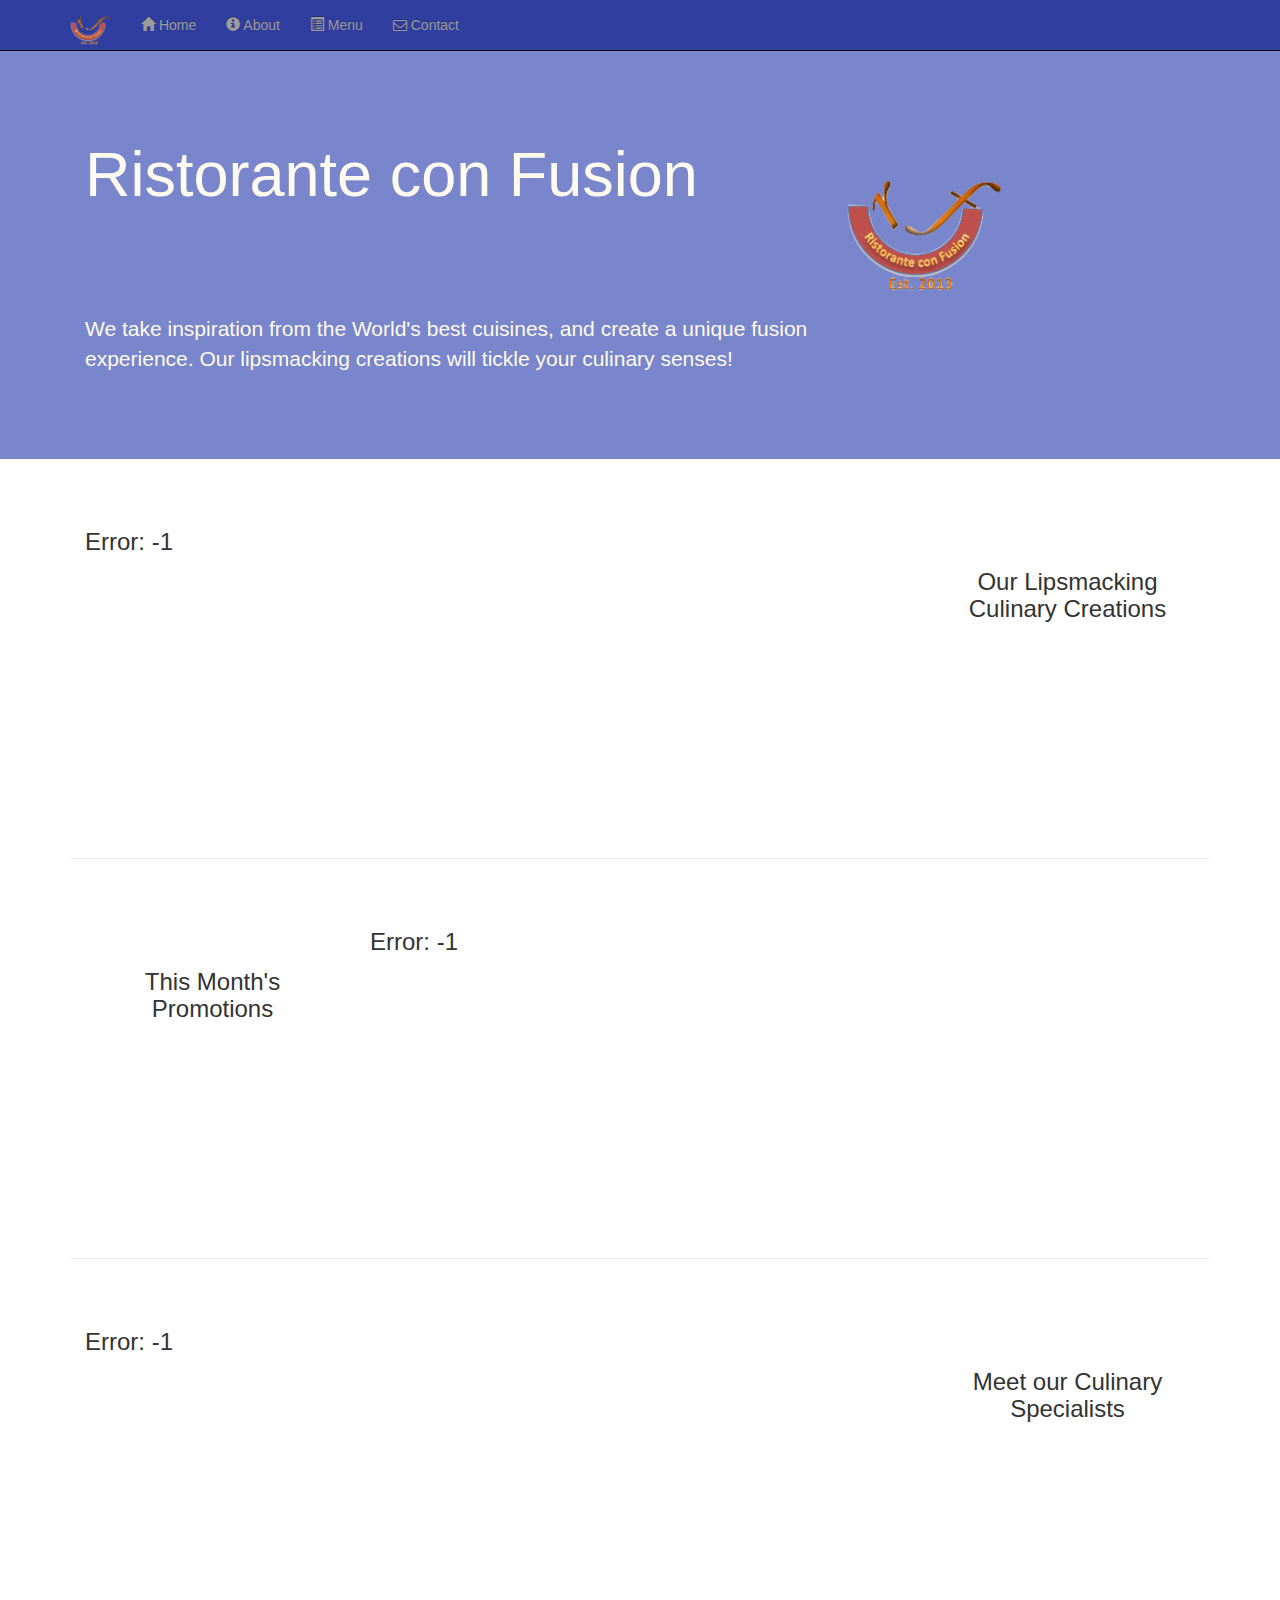
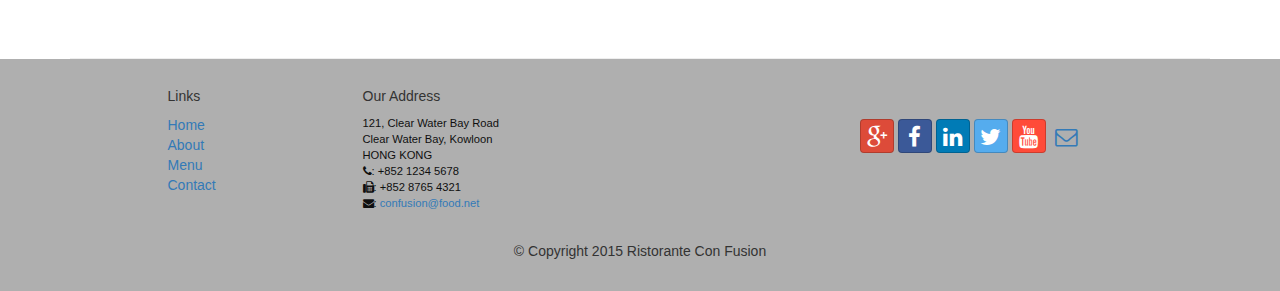
<file: json-server/public/index.html>
<!DOCTYPE html>
<html lang="en" ng-app="confusionApp">

<head>
    <meta charset="utf-8">
    <meta http-equiv="X-UA-Compatible" content="IE=edge">
    <meta name="viewport" content="width=device-width, initial-scale=1">
    <!-- The above 3 meta tags *must* come first in the head; any other head 
         content must come *after* these tags -->
    
    <title>Ristorante Con Fusion</title>    
        <!-- Bootstrap -->
<link rel="stylesheet" href="styles/main-6955cb7e84.css"/>

    <!-- HTML5 shim and Respond.js for IE8 support of HTML5 elements and media queries -->
    <!-- WARNING: Respond.js doesn't work if you view the page via file:// -->
    <!--[if lt IE 9]>
      <script src="https://oss.maxcdn.com/html5shiv/3.7.2/html5shiv.min.js"></script>
      <script src="https://oss.maxcdn.com/respond/1.4.2/respond.min.js"></script>
    <![endif]-->
</head>

<body>
    
  <div ui-view="header"></div>
    <div ui-view="content"></div>
    <div ui-view="footer"></div>
    
<script src="scripts/main-cfe5ae2457.js"></script>

</body>

</html>
</file>
